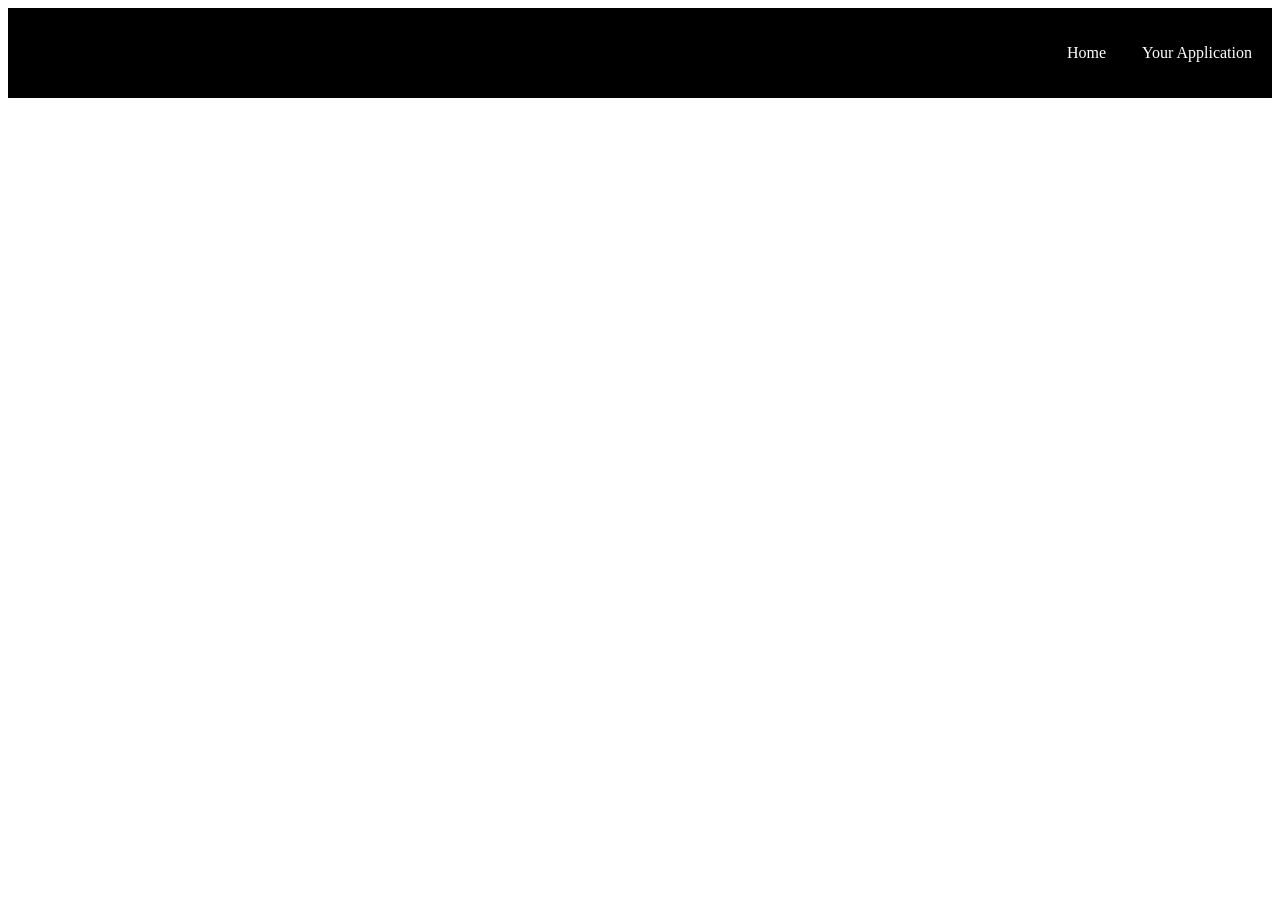
<file: index.html>
<!DOCTYPE html>
<html lang="en">
<head>
    <meta charset="UTF-8">
    <meta name="viewport" content="width=device-width, initial-scale=1.0">
    <title>Home</title>
    <link rel="stylesheet" href="styles.css" type="text/css">
</head>
<body>
    <header class="header">
        <nav class="nav">
            <ul class="nav__list">
                <li class="nav__item"><a href="#" class="nav__link">Home</a></li>
                <li class="nav__item"><a href="application.html" class="nav__link">Your Application</a></li>
            </ul>
        </nav>
    </header>
</body>
</html>
</file>
<file: styles.css>
/*
selector {
    property: value;
}

elment selector
h1
table
p
ul
li

Class selector
.className

Id Selector
#idName



*/
.header {
    background-color: #000000;
    padding: 20px;
}
ul {
    list-style: none;
}

.nav__list {
    display: flex;
    gap: 36px;
    justify-content: flex-end;
    align-items: center;
}
.nav__link {
    text-decoration: none;
    color: #ffffff;
}
</file>
